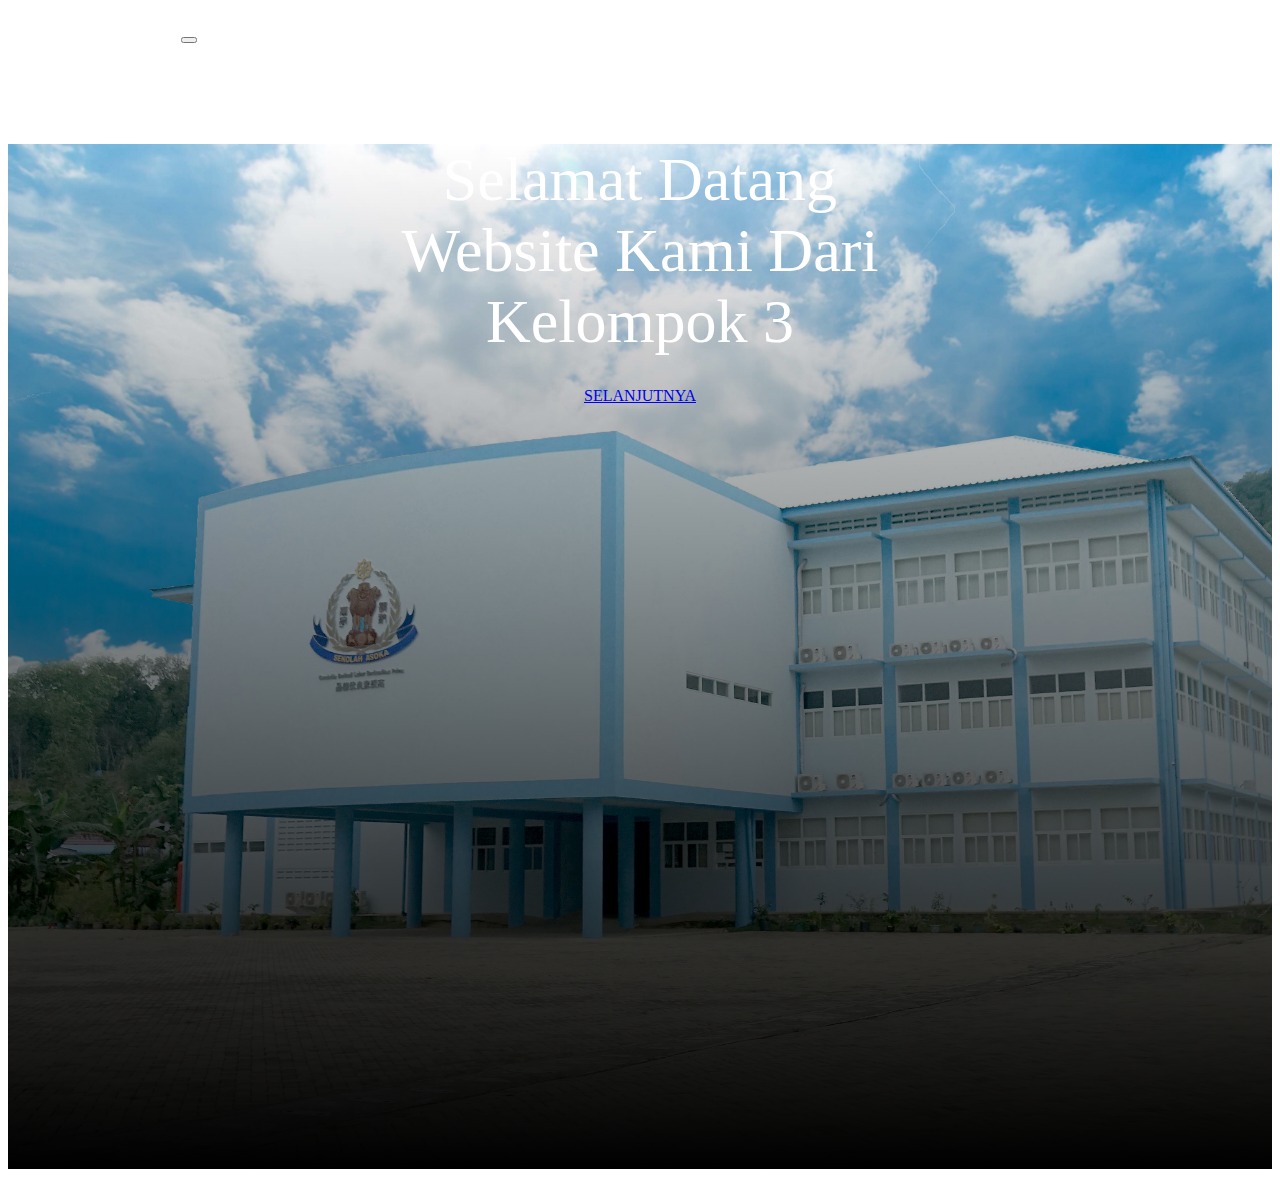
<file: index.html>
<!doctype html>
<html lang="en">
  <head>
    <meta charset="utf-8">
    <meta name="viewport" content="width=device-width, initial-scale=1">
    <title>Kelompok 3</title>
    <link href="https://cdn.jsdelivr.net/npm/bootstrap@5.3.0-alpha3/dist/css/bootstrap.min.css" rel="stylesheet" integrity="sha384-KK94CHFLLe+nY2dmCWGMq91rCGa5gtU4mk92HdvYe+M/SXH301p5ILy+dN9+nJOZ" crossorigin="anonymous">
    <link rel="stylesheet" href="style.css">
  </head>
  <body>
    <!-- Navbar -->
    <section>
          <div class="navbar navbar-expand-lg navbar-light shadow-sm ">
        <div class="container">
          <a class="navbar-brand" href="#">Kelompok 3</a>
          <button class="navbar-toggler " type="button" data-toggle="collapse" data-target="#navbarNavAltMarkup" aria-controls="navbarNavAltMarkup" aria-expanded="false" aria-label="Toggle navigation">
            <span class="navbar-toggler-icon"></span>
          </button>
          <div class="collapse navbar-collapse" id="navbarNavAltMarkup">
            <div class="navbar-nav ms-auto">
              <a class="nav-link active" aria-current="page" href="index.html">Home</a>
              <a class="nav-link" href="profil.html">Profil</a>
              <a class="nav-link" href="projets.html">Projets</a>
            </div>
          </div>
        </div>
    </section>
    <!-- Penutup Navbar -->

    <!-- Jumbotron -->
    <div class="jumbotron p-5 mb-4 bg-light rounded-3">
          <div class="container py-5">
                  <h1 class="display-4">Selamat Datang <span><br> Website</span> Kami Dari <span><br> Kelompok 3</span></h1>
                  <a href="profil.html" class="btn btn-outline-primary tombol">Selanjutnya</a>
          </div>
    </div>
    <!-- Penutup Jumbotron -->
  </body>
</html>
</file>
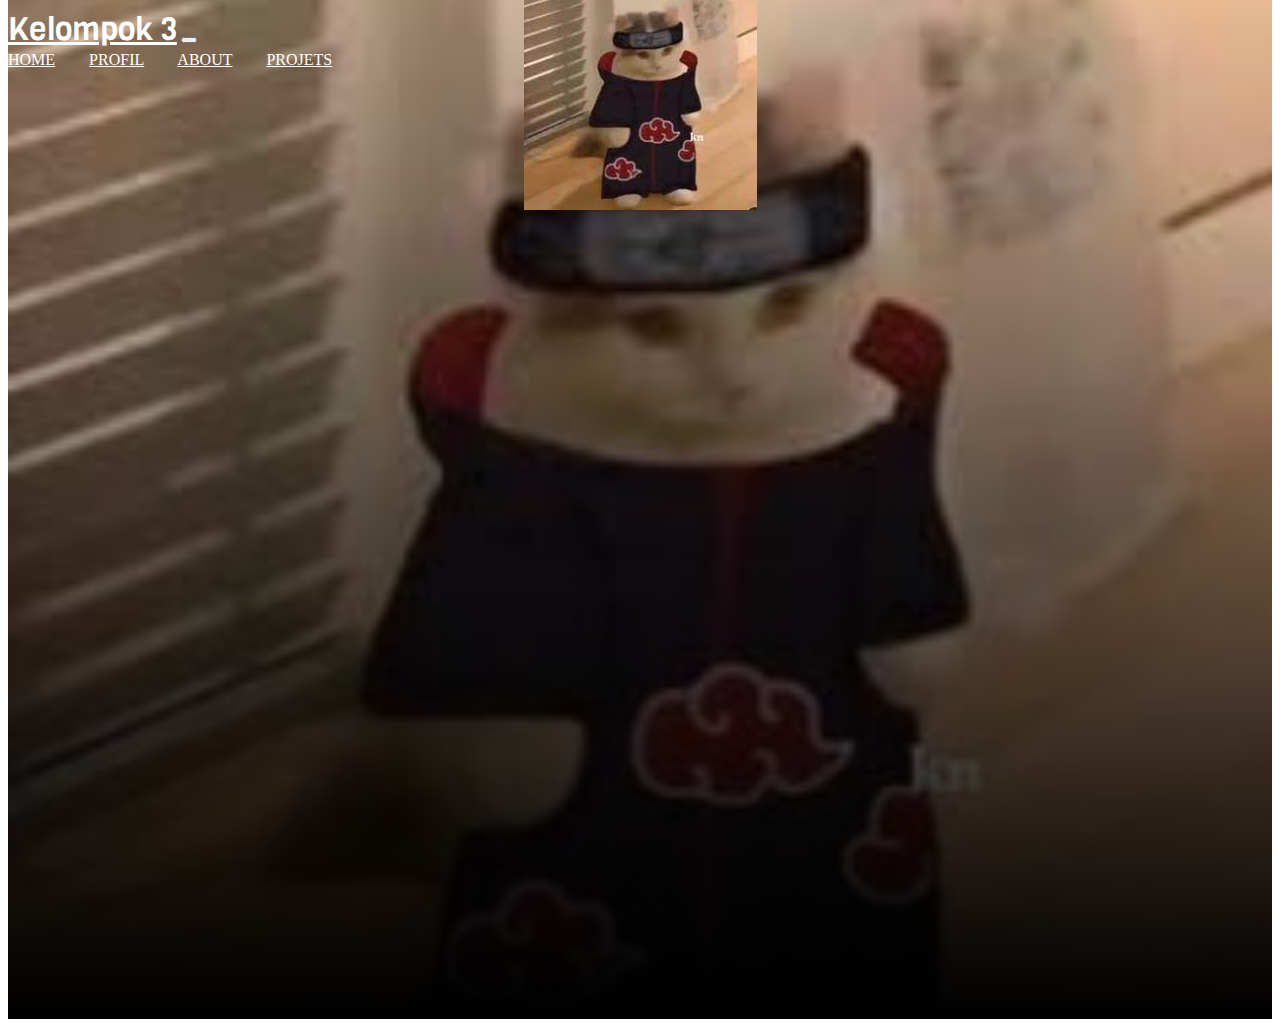
<file: about.html>
<!doctype html>
<html lang="en">
  <head>
    <meta charset="utf-8">
    <meta name="viewport" content="width=device-width, initial-scale=1">
    <title>About</title>
    <link href="https://cdn.jsdelivr.net/npm/bootstrap@5.3.0-alpha3/dist/css/bootstrap.min.css" rel="stylesheet" integrity="sha384-KK94CHFLLe+nY2dmCWGMq91rCGa5gtU4mk92HdvYe+M/SXH301p5ILy+dN9+nJOZ" crossorigin="anonymous">
    <link rel="stylesheet" href="about.css">
  </head>
  <body>
    <!-- Navbar -->
    <section>
          <div class="navbar navbar-expand-lg navbar-light shadow-sm ">
        <div class="container">
          <a class="navbar-brand" href="#">Kelompok 3</a>
          <button class="navbar-toggler" type="button" data-bs-toggle="collapse" data-bs-target="#navbarNavAltMarkup" aria-controls="navbarNavAltMarkup" aria-expanded="false" aria-label="Toggle navigation">
            <span class="navbar-toggler-icon"></span>
          </button>
          <div class="collapse navbar-collapse" id="navbarNavAltMarkup">
            <div class="navbar-nav ms-auto">
              <a class="nav-link active" aria-current="page" href="index.html">Home</a>
              <a class="nav-link" href="profil.html">Profil</a>
              <a class="nav-link" href="about.html">About</a>
              <a class="nav-link" href="projets.html">Projets</a>
            </div>
          </div>
        </div>
    </section>
    <!-- Penutup Navbar -->
    <!-- Jumbotron -->
    <div class="jumbotron p-5 mb-4 bg-light rounded-3">
          <div class="container py-5">
            <section class="about" id="about">
              <div class="about-img">
                <img src="img/images (1).jpg" alt="">
              </div>
            </section>
          </div>
    </div>
    <!-- Penutup Jumbotron -->
</file>
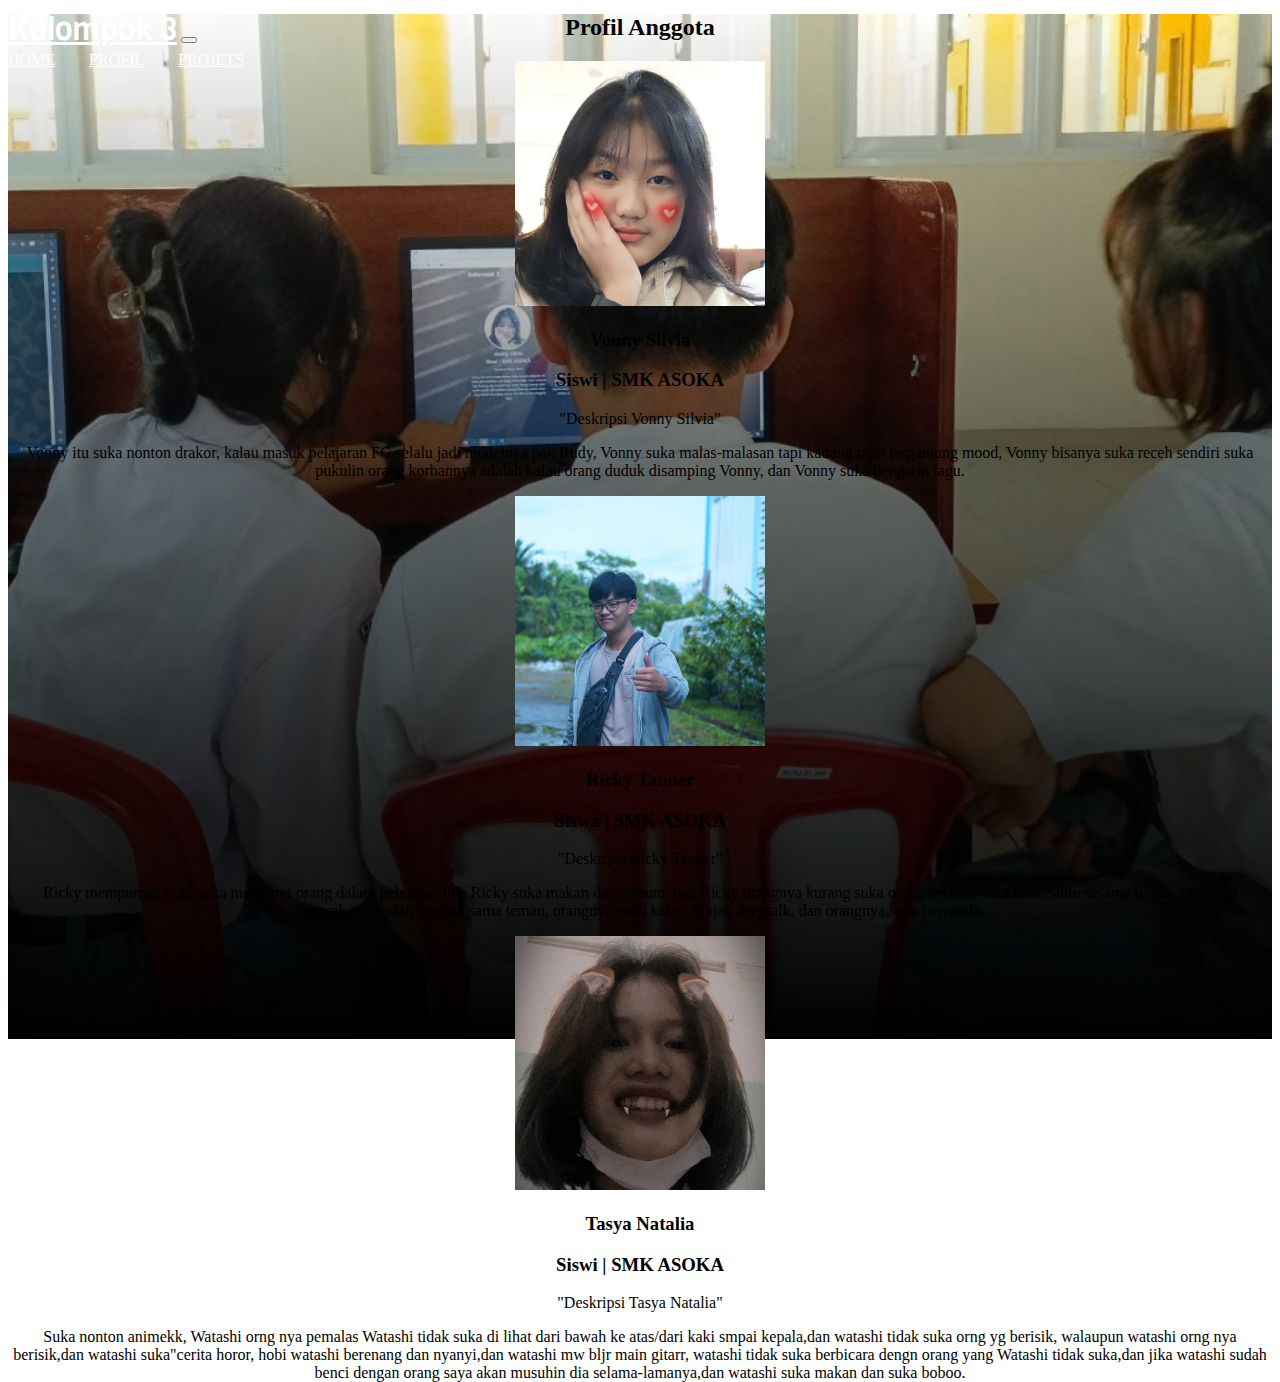
<file: profil.html>
<!doctype html>
<html lang="en">
  <head>
    <meta charset="utf-8">
    <meta name="viewport" content="width=device-width, initial-scale=1">
    <title>Profil</title>
    <link href="https://cdn.jsdelivr.net/npm/bootstrap@5.3.0-alpha3/dist/css/bootstrap.min.css" rel="stylesheet" integrity="sha384-KK94CHFLLe+nY2dmCWGMq91rCGa5gtU4mk92HdvYe+M/SXH301p5ILy+dN9+nJOZ" crossorigin="anonymous">
    <link rel="stylesheet" href="profil.css">
  </head>
  <body>
    <!-- Navbar -->
    <section>
          <div class="navbar navbar-expand-lg navbar-light shadow-sm ">
        <div class="container">
          <a class="navbar-brand" href="#">Kelompok 3</a>
          <button class="navbar-toggler" type="button" data-bs-toggle="collapse" data-bs-target="#navbarNavAltMarkup" aria-controls="navbarNavAltMarkup" aria-expanded="false" aria-label="Toggle navigation">
            <span class="navbar-toggler-icon"></span>
          </button>
          <div class="collapse navbar-collapse" id="navbarNavAltMarkup">
            <div class="navbar-nav ms-auto">
              <a class="nav-link active" aria-current="page" href="index.html">Home</a>
              <a class="nav-link" href="profil.html">Profil</a>
              <a class="nav-link" href="projets.html">Projets</a>
            </div>
          </div>
        </div>
    </section>
    <!-- Penutup Navbar -->
    <!-- Jumbotron -->
    <div class="jumbotron p-5 mb-4 bg-light rounded-3">
          <div class="container py-5">
            <section class="Profil">
      <div class="container">
        <div class="row text-center">
          <div class="col">
            <h2 class="mt-3 text-white">Profil Anggota</h2>
          </div>
        </div>
      </div>
      <div class="row text-center mt-5">
        <div class="col-4">
          <img src="img/vonny.jpg" width="250px" alt="Foto Vonny" class="img-thumbnail rounded-circle">
          <h3 class="mt-1 text-white">Vonny Silvia</h3>
          <h3 class="mt-1 text-white">Siswi | SMK ASOKA</h3>
          <p  class="mt-3 text-white">"Deskripsi Vonny Silvia"</p>
          <p class="mt-3 text-white">Vonny itu suka nonton drakor, kalau masuk pelajaran FG selalu jadi modelnya pak Rudy, Vonny suka malas-malasan tapi kadang rajin tergantung mood, Vonny bisanya suka receh sendiri suka pukulin orang korbannya adalah kalau orang duduk disamping Vonny, dan Vonny suka dengarin lagu.</p>
        </div>

        <div class="col-4">
          <img src="img/ricky.jpg" width="250px" alt="Foto Ricky" class="img-thumbnail rounded-circle ">
          <h3 class="mt-1 text-white ">Ricky Tanner </h3>
          <h3 class="mt-1 text-white">Siswa | SMK ASOKA</h3>
          <p class="mt-3 text-white">"Deskripsi Ricky Tanner"</p>
          <p class="mt-3 text-white">Ricky mempunyai hobi suka memotret orang dalam pelajaran FG, Ricky suka makan dan minum, dan Ricky orangnya kurang suka orang berisik, suka membantu sesama teman yang lagi kesusahan, mudah bergaul sama teman, orangnya enak kalau di ajak deeptalk, dan orangnya suka bercanda.</p>

        </div>
        <div class="col-4">
          <img src="img/tasya.jpg" width="250px" alt="Foto Tasya" class="img-thumbnail rounded-circle">
          <h3 class="mt-1 text-white">Tasya Natalia</h3>
          <h3 class="mt-1 text-white">Siswi | SMK ASOKA</h3>
          <p class="mt-3 text-white">"Deskripsi Tasya Natalia"</p>
          <p class="mt-3 text-white">Suka nonton animekk, 
Watashi orng nya pemalas
Watashi tidak suka di lihat dari bawah ke atas/dari kaki smpai kepala,dan watashi tidak suka orng yg berisik, walaupun watashi orng nya berisik,dan watashi suka"cerita horor, hobi watashi berenang dan nyanyi,dan watashi mw bljr main gitarr, watashi tidak suka berbicara dengn orang yang Watashi tidak suka,dan jika watashi sudah benci dengan orang saya akan musuhin dia selama-lamanya,dan watashi suka makan dan suka boboo.</p>
        </div>
        </div>
      </div>
    </section>
          </div>
    </div>
    <!-- Penutup Jumbotron -->

      </body>
</html>
</file>
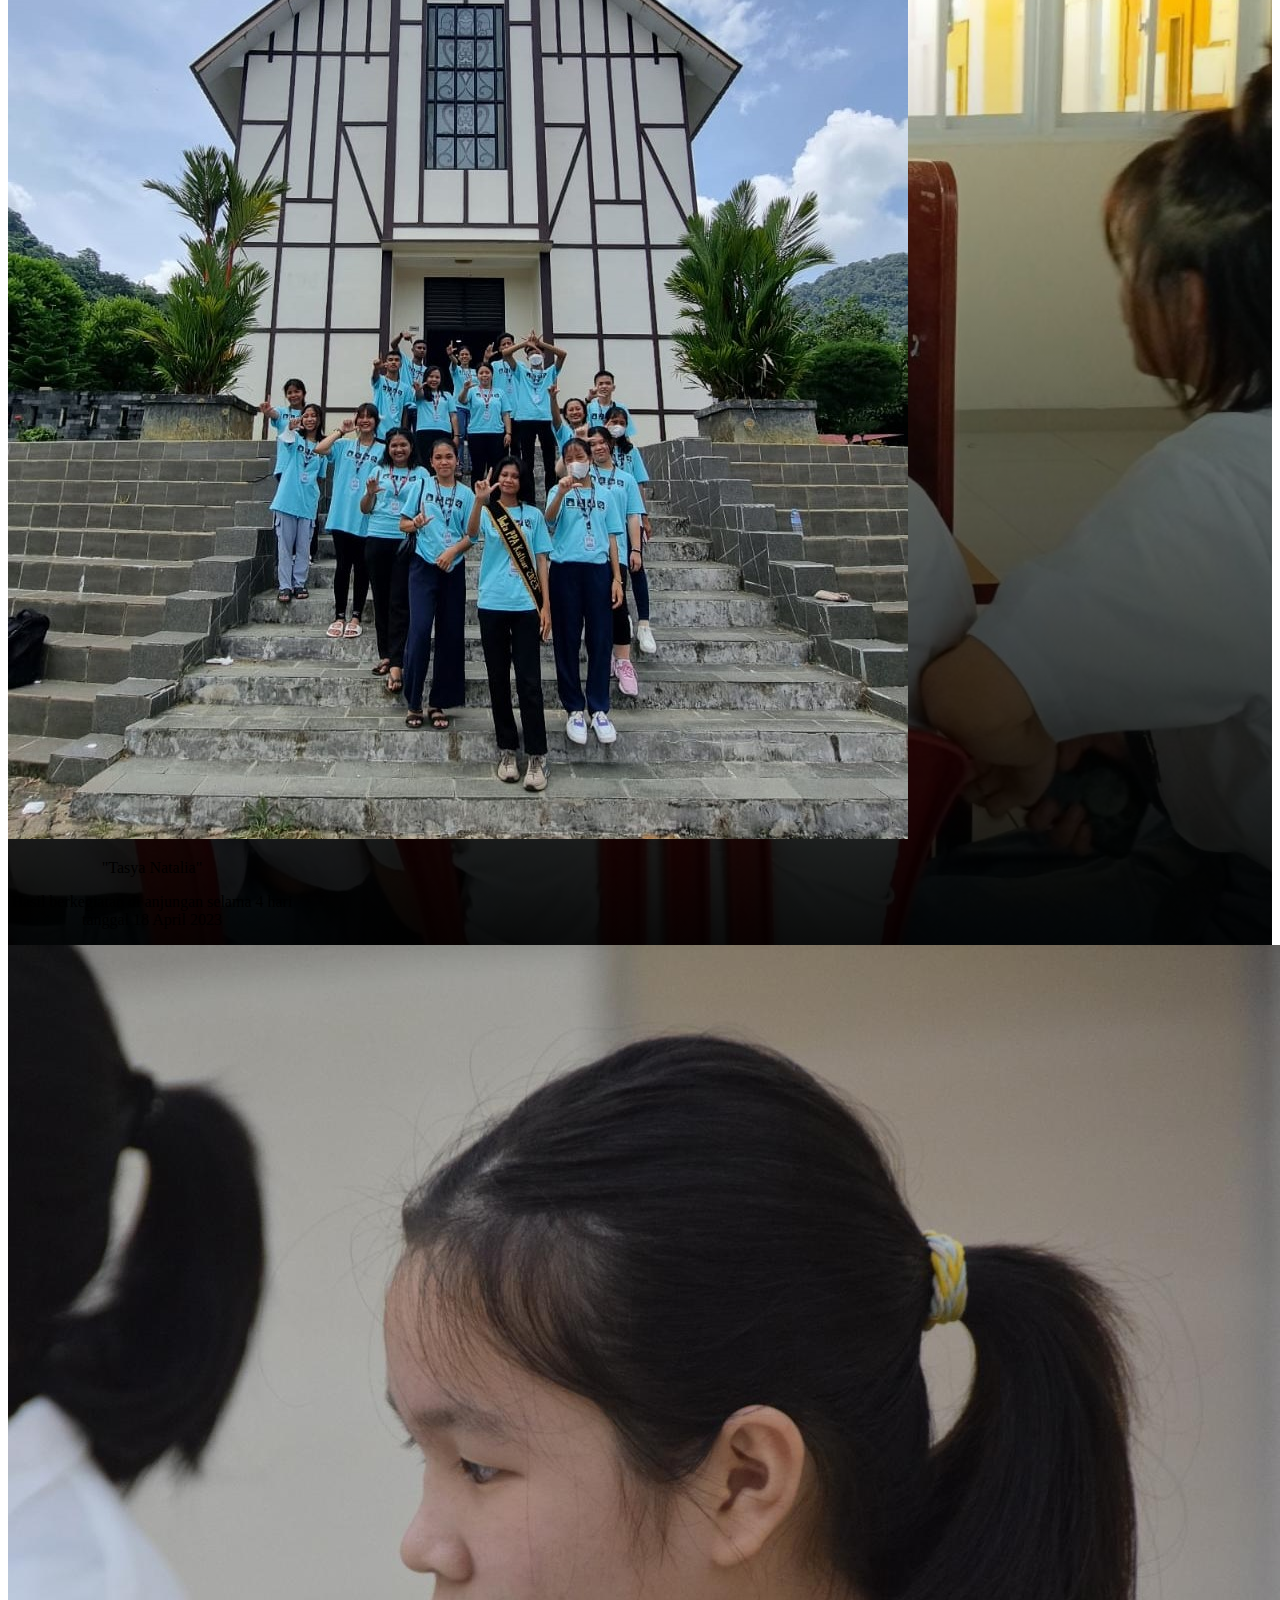
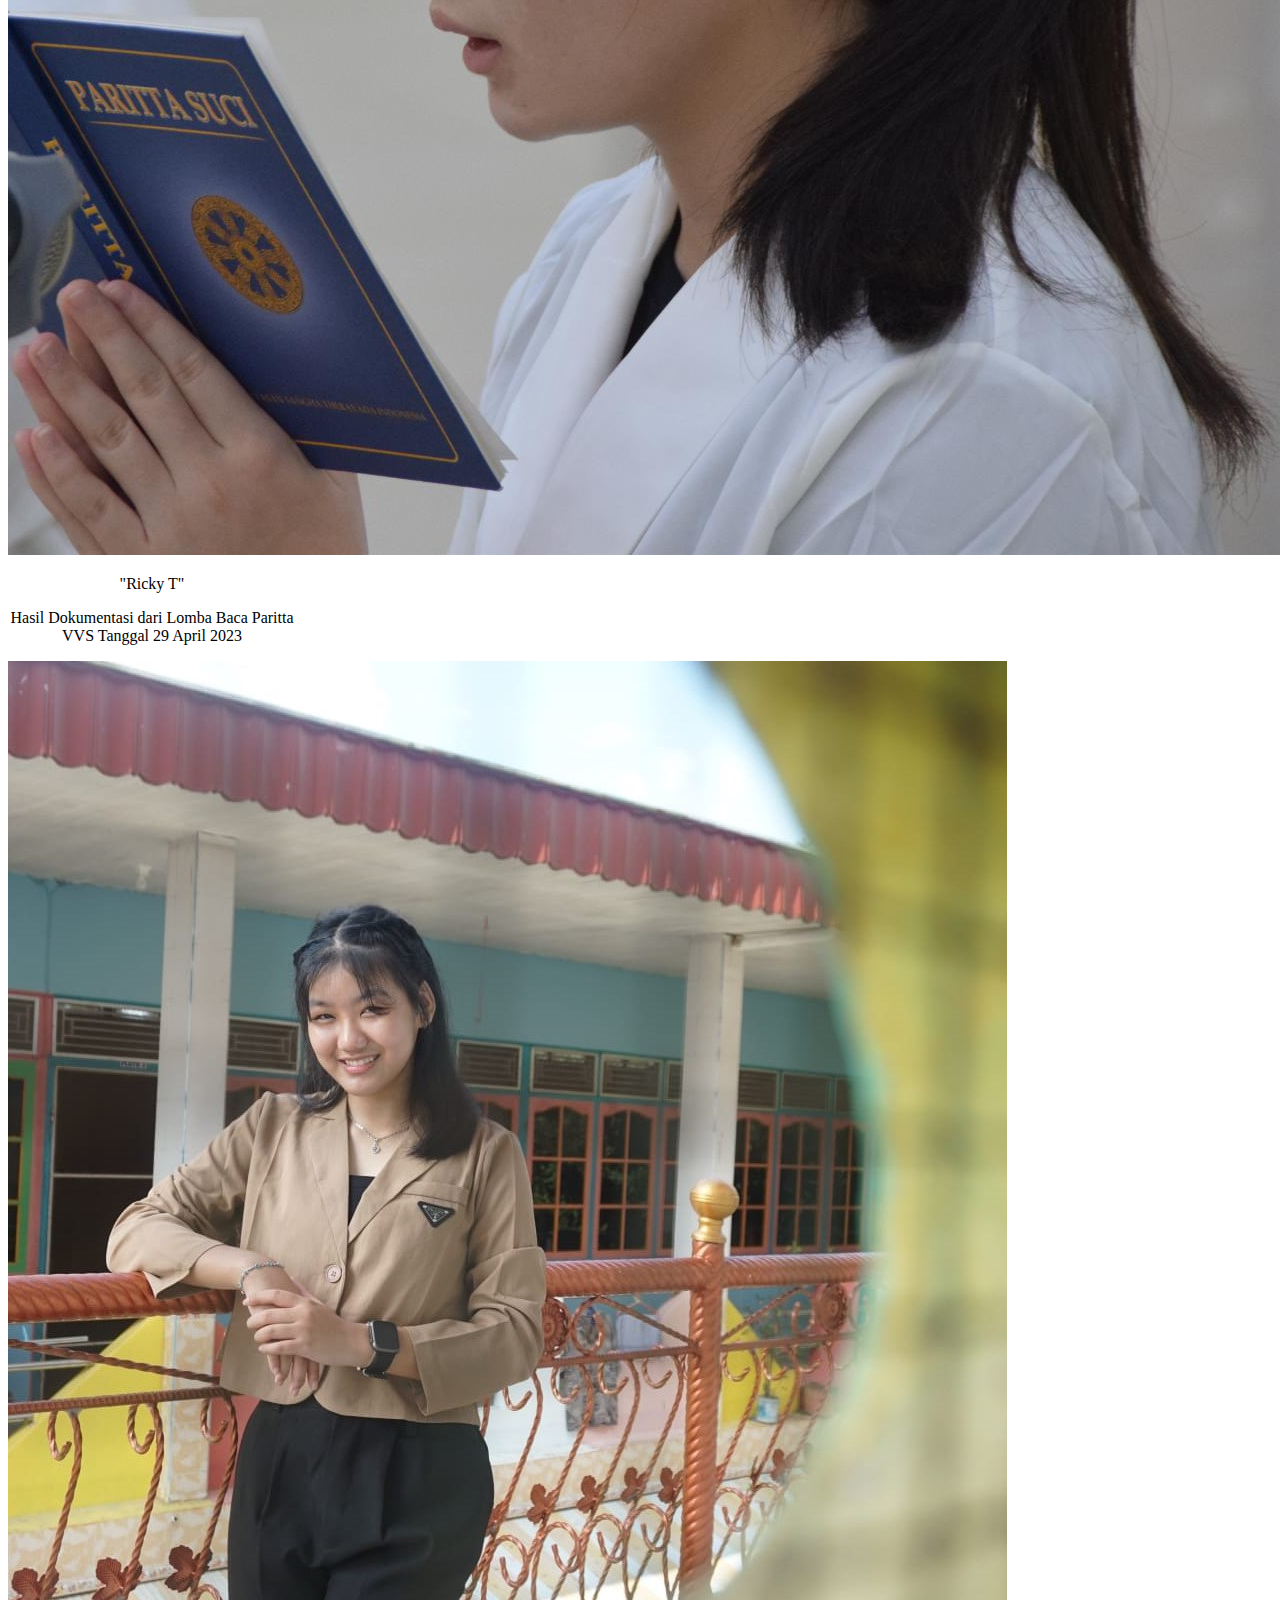
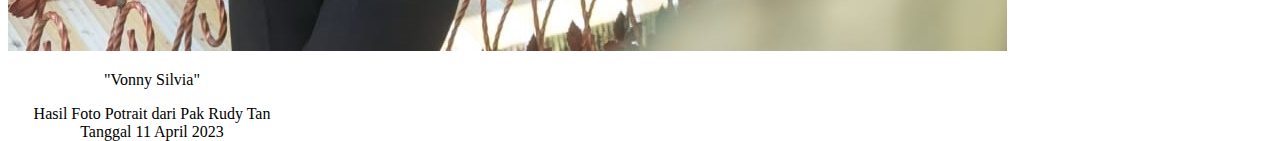
<file: projets.html>
<!DOCTYPE html>
<html lang="en">
  <head>
    <meta charset="utf-8" />
    <meta name="viewport" content="width=device-width, initial-scale=1" />
    <title>Projets</title>
    <link href="https://cdn.jsdelivr.net/npm/bootstrap@5.3.0-alpha3/dist/css/bootstrap.min.css" rel="stylesheet" integrity="sha384-KK94CHFLLe+nY2dmCWGMq91rCGa5gtU4mk92HdvYe+M/SXH301p5ILy+dN9+nJOZ" crossorigin="anonymous" />
    <link rel="stylesheet" href="projets.css" />
  </head>
  <body>
    <!-- Navbar -->
    <section>
      <div class="navbar navbar-expand-lg navbar-light shadow-sm">
        <div class="container">
          <a class="navbar-brand" href="#">Kelompok 3</a>
          <button class="navbar-toggler" type="button" data-bs-toggle="collapse" data-bs-target="#navbarNavAltMarkup" aria-controls="navbarNavAltMarkup" aria-expanded="false" aria-label="Toggle navigation">
            <span class="navbar-toggler-icon"></span>
          </button>
          <div class="collapse navbar-collapse" id="navbarNavAltMarkup">
            <div class="navbar-nav ms-auto">
              <a class="nav-link active" aria-current="page" href="index.html">Home</a>
              <a class="nav-link" href="profil.html">Profil</a>
              <a class="nav-link" href="projets.html">Projets</a>
            </div>
          </div>
        </div>
      </div>
    </section>
    <!-- Penutup Navbar -->
    <div class="jumbotron p-5 mb-4 bg-light rounded-3">
      <div class="container py-5 mt-5 ">
        <div class="row justify-content-center ">
          <div class="col-4 mt-5">
            <div class="card" style="width: 18rem ">
              <img src="img/Proyek Tasya Natalia.jpg" class="card-img-top" alt="..." />
              <div class="card-body">
                <p>"Tasya Natalia"</p>
                <p class="card-text">Hasil berkegiatan di anjungan selama 4 hari tanggal 18 April 2023</p>
              </div>
            </div>
          </div>
          <div class="col-4 mt-5">
            <div class="card" style="width: 18rem">
              <img src="img/Proyek Ricky vvs.jpg" class="card-img-top" alt="..." />
              <div class="card-body">
                <p>"Ricky T"</p>
                <p class="card-text">Hasil Dokumentasi dari Lomba Baca Paritta VVS Tanggal 29 April 2023</p>
              </div>
            </div>
          </div>
          <div class="col-3 mt-5">
            <div class="card" style="width: 18rem">
              <img src="img/Proyek Vonny.jpg" class="card-img-top" alt="..." />
              <div class="card-body">
                <p>"Vonny Silvia"</p>
                <p class="card-text">Hasil Foto Potrait dari Pak Rudy Tan Tanggal 11 April 2023</p>
              </div>
            </div>
          </div>
        </div>
      </div>
    </div>
  </body>
</html>
</file>
<file: style.css>
@font-face {
  font-family: Viga;
  src: url(Viga-Regular.ttf);
}

/* Navbar */
.navbar {
  position: relative;
  z-index: 1;
}

.navbar-brand {
  font-family: "Viga";
  font-size: 32px;
}

/* Jumbotron */
.jumbotron {
  background-image: url(img/1663296574_f67451dea61da08248a0.jpg);
  background-size: cover;
  height: 1025px !important;
  text-align: center;
  position: relative;
}

.jumbotron .container {
  z-index: 1;
  position: relative;
}

.jumbotron::after {
  content: "";
  display: block;
  width: 100%;
  height: 100%;
  background-image: linear-gradient(to top, rgba(0, 0, 0, 1), rgba(0, 0, 0, 0));
  position: absolute;
  bottom: 0;
  left: 0;
}

.jumbotron .display-4 {
  color: white;
  margin-top: 150px;
  font-weight: 200;
  text-shadow: 1px 1px 1px rgba(0, 0, 0, 0, 7);
  font-size: 40px;
  margin-bottom: 30px;
}

.jumbotron .display-4 span {
  font-weight: 500;
}
/* Utility */
.tombol {
  text-transform: uppercase;
  border-radius: 40px;
}

/* DEKSTOP VERSION */
@media (min-width: 992px) {
  .navbar-brand,
  .nav-link {
    color: white !important;
    text-shadow: 1px 1px 1px rgba(0, 0, 0, 0, 7);
  }

  .nav-link {
    text-transform: uppercase;
    margin-right: 30px;
  }

  .nav-link:hover::after {
    content: "";
    display: block;
    border-bottom: 3px solid #0b63dc;
    width: 50%;
    margin: auto;
    padding-bottom: 5px;
    margin-bottom: -8px;
  }

  .jumbotron {
    margin-top: -75px;
    height: 640px;
  }

  .jumbotron .display-4 {
    font-size: 62px;
  }

  .workingspace {
    text-align: left;
  }

  .testimonial h5 {
    font-size: 32px;
  }
}
</file>
<file: about.css>
@font-face {
  font-family: Viga;
  src: url(Viga-Regular.ttf);
}

/* Navbar */
.navbar {
  position: relative;
  z-index: 1;
}

.navbar-brand {
  font-family: "Viga";
  font-size: 32px;
}
/* Jumbotron */
.jumbotron {
  background-image: url(img/images\ \(1\).jpg);
  background-size: cover;
  height: 1025px !important;
  text-align: center;
  position: relative;
}

.jumbotron .container {
  z-index: 1;
  position: relative;
}

.jumbotron::after {
  content: "";
  display: block;
  width: 100%;
  height: 100%;
  background-image: linear-gradient(to top, rgba(0, 0, 0, 1), rgba(0, 0, 0, 0));
  position: absolute;
  bottom: 0;
  left: 0;
}

.jumbotron .display-4 {
  color: white;
  margin-top: 150px;
  font-weight: 200;
  text-shadow: 1px 1px 1px rgba(0, 0, 0, 0, 7);
  font-size: 40px;
  margin-bottom: 30px;
}

.jumbotron .display-4 span {
  font-weight: 500;
}
/* Utility */
.tombol {
  text-transform: uppercase;
  border-radius: 40px;
}

/* DEKSTOP VERSION */
@media (min-width: 992px) {
  .navbar-brand,
  .nav-link {
    color: white !important;
    text-shadow: 1px 1px 1px rgba(0, 0, 0, 0, 7);
  }

  .nav-link {
    text-transform: uppercase;
    margin-right: 30px;
  }

  .nav-link:hover::after {
    content: "";
    display: block;
    border-bottom: 3px solid #0b63dc;
    width: 50%;
    margin: auto;
    padding-bottom: 5px;
    margin-bottom: -8px;
  }

  .jumbotron {
    margin-top: -75px;
    height: 640px;
  }

  .jumbotron .display-4 {
    font-size: 62px;
  }

  .workingspace {
    text-align: left;
  }

  .testimonial h5 {
    font-size: 32px;
  }
}
</file>
<file: profil.css>
@font-face {
  font-family: Viga;
  src: url(Viga-Regular.ttf);
}

/* Navbar */
.navbar {
  position: relative;
  z-index: 1;
}

.navbar-brand {
  font-family: "Viga";
  font-size: 32px;
}
/* Jumbotron */
.jumbotron {
  background-image: url(img/seluruh.jpg);
  background-size: cover;
  height: 1025px !important;
  text-align: center;
  position: relative;
}

.jumbotron .container {
  z-index: 1;
  position: relative;
}

.jumbotron::after {
  content: "";
  display: block;
  width: 100%;
  height: 100%;
  background-image: linear-gradient(to top, rgba(0, 0, 0, 1), rgba(0, 0, 0, 0));
  position: absolute;
  bottom: 0;
  left: 0;
}

.jumbotron .display-4 {
  color: white;
  margin-top: 150px;
  font-weight: 200;
  text-shadow: 1px 1px 1px rgba(0, 0, 0, 0, 7);
  font-size: 40px;
  margin-bottom: 30px;
}

.jumbotron .display-4 span {
  font-weight: 500;
}
/* Utility */
.tombol {
  text-transform: uppercase;
  border-radius: 40px;
}

/* DEKSTOP VERSION */
@media (min-width: 992px) {
  .navbar-brand,
  .nav-link {
    color: white !important;
    text-shadow: 1px 1px 1px rgba(0, 0, 0, 0, 7);
  }

  .nav-link {
    text-transform: uppercase;
    margin-right: 30px;
  }

  .nav-link:hover::after {
    content: "";
    display: block;
    border-bottom: 3px solid #0b63dc;
    width: 50%;
    margin: auto;
    padding-bottom: 5px;
    margin-bottom: -8px;
  }

  .jumbotron {
    margin-top: -75px;
    height: 640px;
  }

  .jumbotron .display-4 {
    font-size: 62px;
  }

  .workingspace {
    text-align: left;
  }

  .testimonial h5 {
    font-size: 32px;
  }
}
</file>
<file: projets.css>
@font-face {
  font-family: Viga;
  src: url(Viga-Regular.ttf);
}

/* Navbar */
.navbar {
  position: relative;
  z-index: 1;
}

.navbar-brand {
  font-family: "Viga";
  font-size: 32px;
}
/* Jumbotron */
.jumbotron {
  background-image: url(img/seluruh.jpg);
  background-size: cover;
  height: 1025px !important;
  text-align: center;
  position: relative;
}

.jumbotron .container {
  z-index: 1;
  position: relative;
}

.jumbotron::after {
  content: "";
  display: block;
  width: 100%;
  height: 100%;
  background-image: linear-gradient(to top, rgba(0, 0, 0, 1), rgba(0, 0, 0, 0));
  position: absolute;
  bottom: 0;
  left: 0;
}

.jumbotron .display-4 {
  color: white;
  margin-top: 150px;
  font-weight: 200;
  text-shadow: 1px 1px 1px rgba(0, 0, 0, 0, 7);
  font-size: 40px;
  margin-bottom: 30px;
}

.jumbotron .display-4 span {
  font-weight: 500;
}
/* Utility */
.tombol {
  text-transform: uppercase;
  border-radius: 40px;
}

/* DEKSTOP VERSION */
@media (min-width: 992px) {
  .navbar-brand,
  .nav-link {
    color: white !important;
    text-shadow: 1px 1px 1px rgba(0, 0, 0, 0, 7);
  }

  .nav-link {
    text-transform: uppercase;
    margin-right: 30px;
  }

  .nav-link:hover::after {
    content: "";
    display: block;
    border-bottom: 3px solid #0b63dc;
    width: 50%;
    margin: auto;
    padding-bottom: 5px;
    margin-bottom: -8px;
  }

  .jumbotron {
    margin-top: -75px;
    height: 640px;
  }

  .jumbotron .display-4 {
    font-size: 62px;
  }

  .workingspace {
    text-align: left;
  }

  .testimonial h5 {
    font-size: 32px;
  }
  
}
</file>
